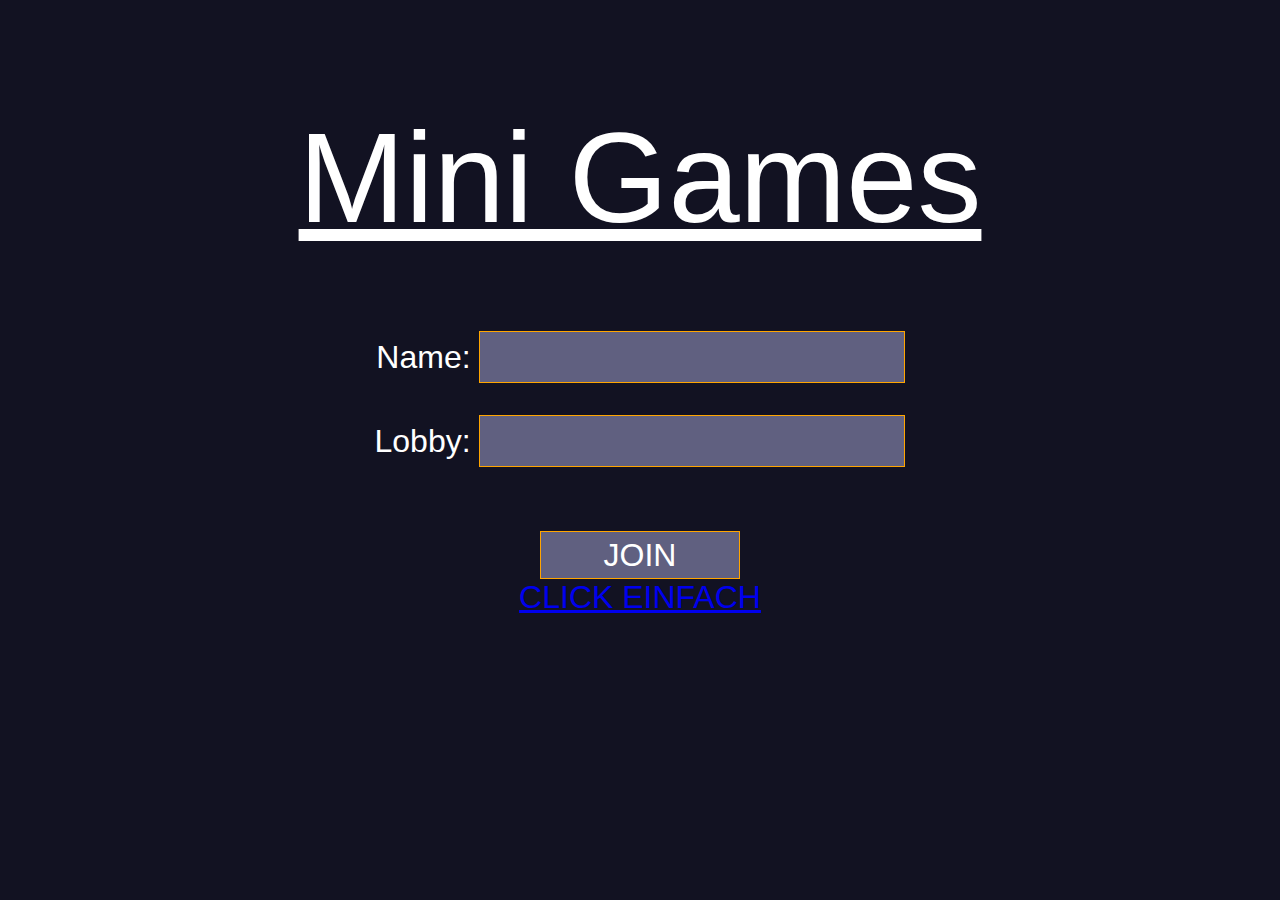
<file: Emscripten/Site/index.html>
<!DOCTYPE html>
<html lang="de" class="dark">
  <head>
    <meta charset="utf-8">
    <title>Mini Games</title>
    <link rel="stylesheet" href="styles.css">
  </head>



  <body>
    
    <div class="content">
      <div class="header">Mini Games</div>
      <div class="Input-Wrapper">

        <div class="block">
          <label>Name:</label>
          <input type="text" class="NameIn"/>
        </div>
        <div class="block">
          <label>Lobby:</label>
          <input type="text" class="LobbyIn"/>
        </div>

      </div>
        
      <button>JOIN</button>
      <a href="CanvasTest.html">CLICK EINFACH</a>
    </div>

  </body>

</html>
</file>
<file: Emscripten/Site/styles.css>
:root,
:root.dark{
    --bg-color: #121222;
    --header-bg-color: #404040;
    --in-bg-color: #606080;
    --btn-bg-color: #606080;
    --text-color: #FFF;
}
:root.light{
    --bg-color: #D0D0E0;
    --header-bg-color: #808080;
    --in-bg-color: #A0A0B0;
    --btn-bg-color: #A0A0B0;
    --text-color: #000;
}

html{
    font-family: Arial;
    font-size: 32px;
}
input, select, textarea, button{ font-family: inherit; font-size:inherit; color: inherit;}

input 
{
    cursor:text;
    border: 1px solid orange;
}
button 
{
    cursor: pointer;
    border: 1px solid orange;
}



body{
    margin: 0;
    background-color: var(--bg-color);
    color: var(--text-color);
    -webkit-text-size-adjust: none;
}



.content{
    display: flex;
    flex-direction: column;
    height: 80vh;
    width: 100vw;
    align-items: center;
    justify-content: center;
    

}
.header{
    text-decoration: underline;
    padding-bottom: 2rem;
    font-size: 4rem;
}
.Input-Wrapper{
    padding-bottom: 1.5rem;
    display: flex;
    flex-direction: column;
}
.block{
    display: inline-block;
    text-align: right;
    margin: 0.5rem;
}

.block > input{
    min-width: 300px;
    min-height: 1.5rem;
    background-color: var(--in-bg-color);
}


.content > button{
    background-color: var(--btn-bg-color);
    min-width: 200px;
    min-height: 1.5rem;
}
.content > button:hover{
    background-color: lightcoral;
}
.content > button:focus{
    background-color: lightcoral;
}
</file>
